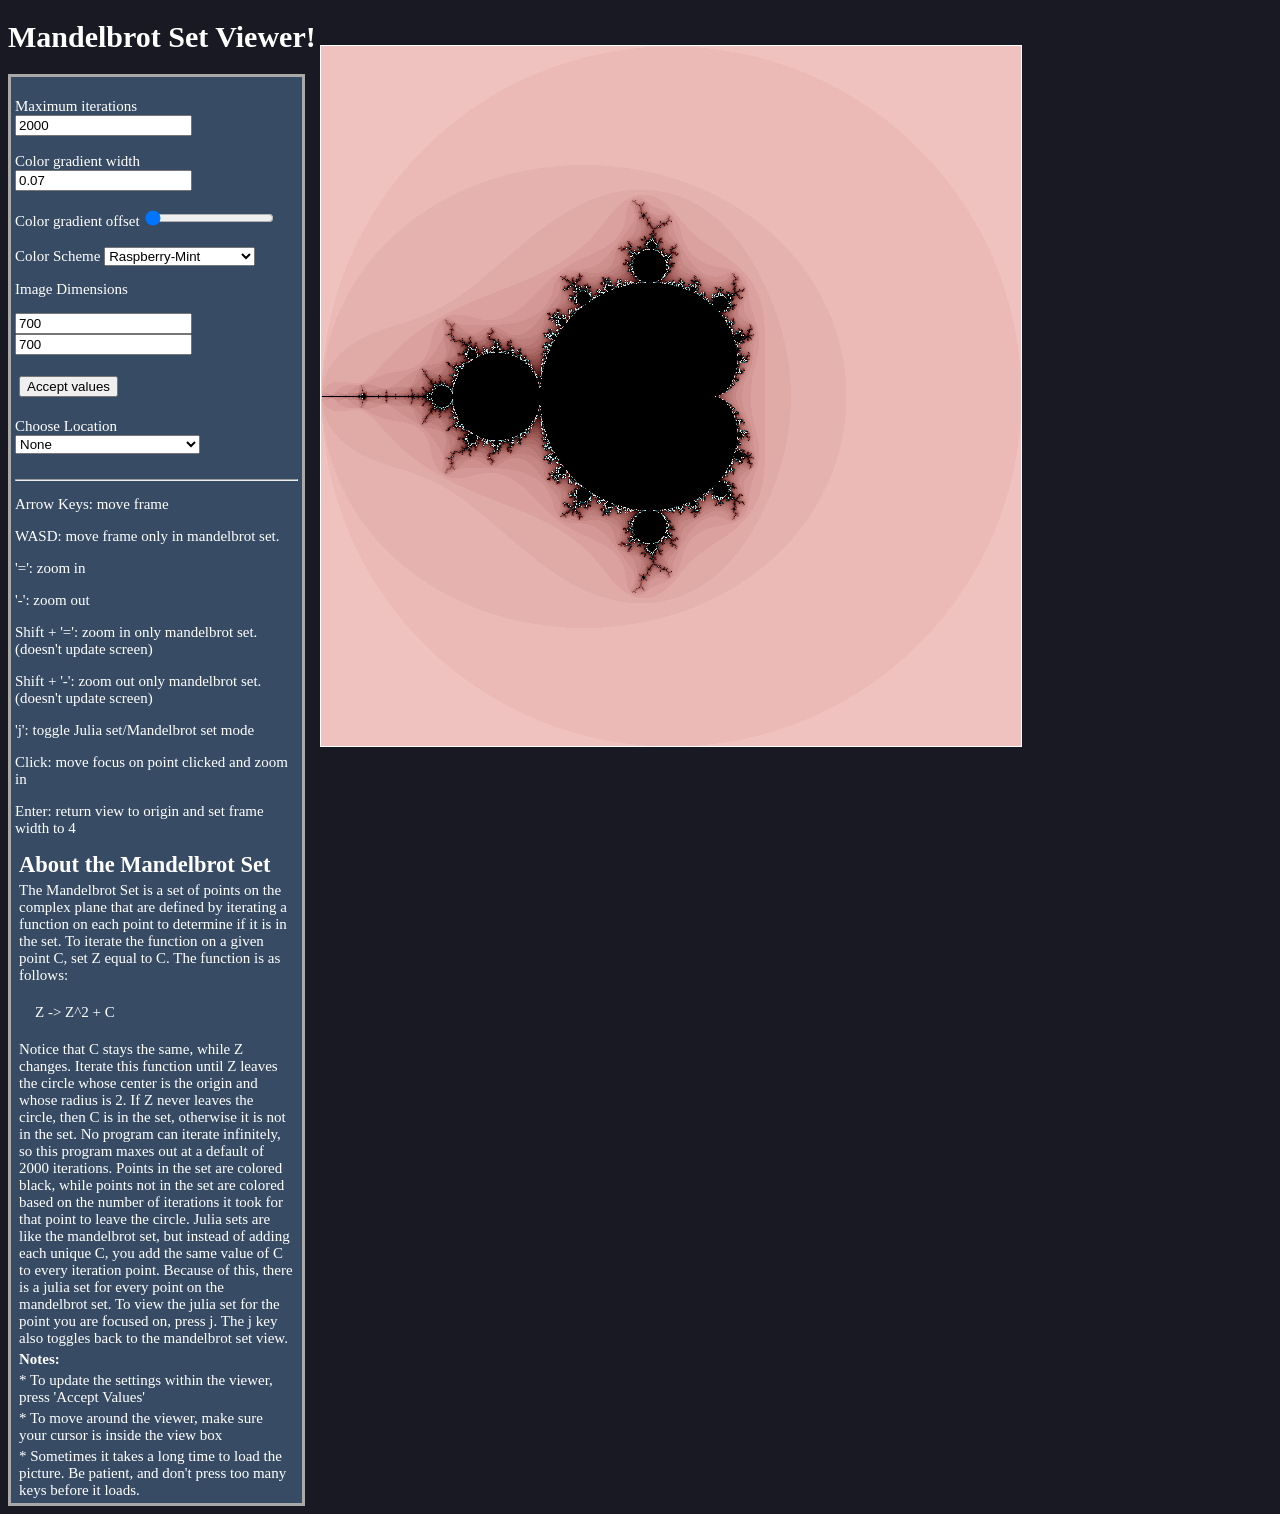
<file: index.html>
<!DOCTYPE html>
<html>
    <head>
        <meta charset="UTF-8">
        <title>Mandelbrot set Viewer</title>
        <link rel="stylesheet" href="mandelbrot.css"/>
        <script src="mandelbrot.js" defer></script>
    </head>
    <body>
        <header><h1>Mandelbrot Set Viewer!</h1></header>
        <canvas class="view" id="view" width="700" height="700">Uh-Oh! It looks like there was a problem displaying the canvas!</canvas>
        <article class="options">
            <br>
            <div class="content">
            <label for="maxIterations">Maximum iterations</label>
            <input id="maxIterations" type="number" value="2000">
            <br><br>
            <label for="gradient">Color gradient width</label>
            <input id="gradient" type="number" value="0.07">
            <br><br>
            <label for="offset">Color gradient offset</label>
            <input id="offset" type="range" value="0">
            <br><br>
            <label for="colorScheme">Color Scheme</label>
            <select id="colorScheme">
                <option value=1>Raspberry-Mint</option>
                <option value=0>Sunset</option>
                <option value=2>Sky and dirt</option>
                <option value=3>Ocean Luminescence</option>
                <option value=4>Strawberry-Mint</option>
                <option value=5>Chromatic</option>
            </select>
            <p>Image Dimensions</p>
            <input id="dimensionsX" type="number" value="700">
            <input id="dimensionsY" type="number" value="700">
            <br><br>
            <button id="accept" class="content">Accept values</button>
            <br><br>
            <label for="goTo">Choose Location</label>
            <select id="goTo">
                <option value="-1">None</option>
                <option value=0>Fractal Garden</option>
                <option value=1>Amoeba</option>
                <option value=2>Spikey Spirals</option>
                <option value=3>Decorated King</option>
                <option value=4>Hypnosis</option>
                <option value=5>Seahorse valley Julia set</option>
                <option value=6>Lucifer's crown</option>
                <option value=7>Angel</option>
                <option value=8>Swirls and Eddies</option>
                <option value=9>Spiral galaxy</option>
                <option value=10>Star cluster</option>
                <option value=11>Many Arms</option>
                <option value=12>Fuzzy Spiral</option>
                <option value=13>Looking to infinity</option>
                <option value=14>Sunrise Julia set</option>
                <option value=15>Emerald and Amethyst</option>
                <option value=16>Red Velvet Swirl</option>
                <option value=17>Strawberry Ice cream</option>
                <option value=19>Wormhole</option>
                <option value=18>Reference: Needle Minibrot</option>
            </select>
            <br><br>
            <hr>
            <p>Arrow Keys: move frame</p>
            <p>WASD: move frame only in mandelbrot set.</p>
            <p>'=': zoom in</p>
            <p>'-': zoom out</p>
            <p>Shift + '=': zoom in only mandelbrot set. (doesn't update screen)</p>
            <p>Shift + '-': zoom out only mandelbrot set. (doesn't update screen)</p>
            <p>'j': toggle Julia set/Mandelbrot set mode</p>
            <p>Click: move focus on point clicked and zoom in</p>
            <p>Enter: return view to origin and set frame width to 4</p>

            <h2 class="content">About the Mandelbrot Set</h2>
            <p class="content">The Mandelbrot Set is a set of points on the complex plane that are defined by iterating a function on each point to determine if it is in the set.
                To iterate the function on a given point C, set Z equal to C. The function is as follows:</p>
            <p class="equation">Z -> Z^2 + C</p>
            <p class="content">Notice that C stays the same, while Z changes. Iterate this function until Z leaves the circle whose center is the origin and whose radius is 2.
                If Z never leaves the circle, then C is in the set, otherwise it is not in the set. No program can iterate infinitely, so this program maxes out at a default of 2000 iterations.
                Points in the set are colored black, while points not in the set are colored based on the number of iterations it took for that point to leave the circle.
                Julia sets are like the mandelbrot set, but instead of adding each unique C, you add the same value of C to every iteration point. Because of this, there is a julia set for every point on the mandelbrot set.
                To view the julia set for the point you are focused on, press j. The j key also toggles back to the mandelbrot set view.
            </p>
            <h4 class="content">Notes:</h4>
            <p class="content">* To update the settings within the viewer, press 'Accept Values'</p>
            <p class="content">* To move around the viewer, make sure your cursor is inside the view box</p>
            <p class="content">* Sometimes it takes a long time to load the picture. Be patient, and don't press too many keys before it loads.</p>
        </article>
    </body>
</html>
</file>
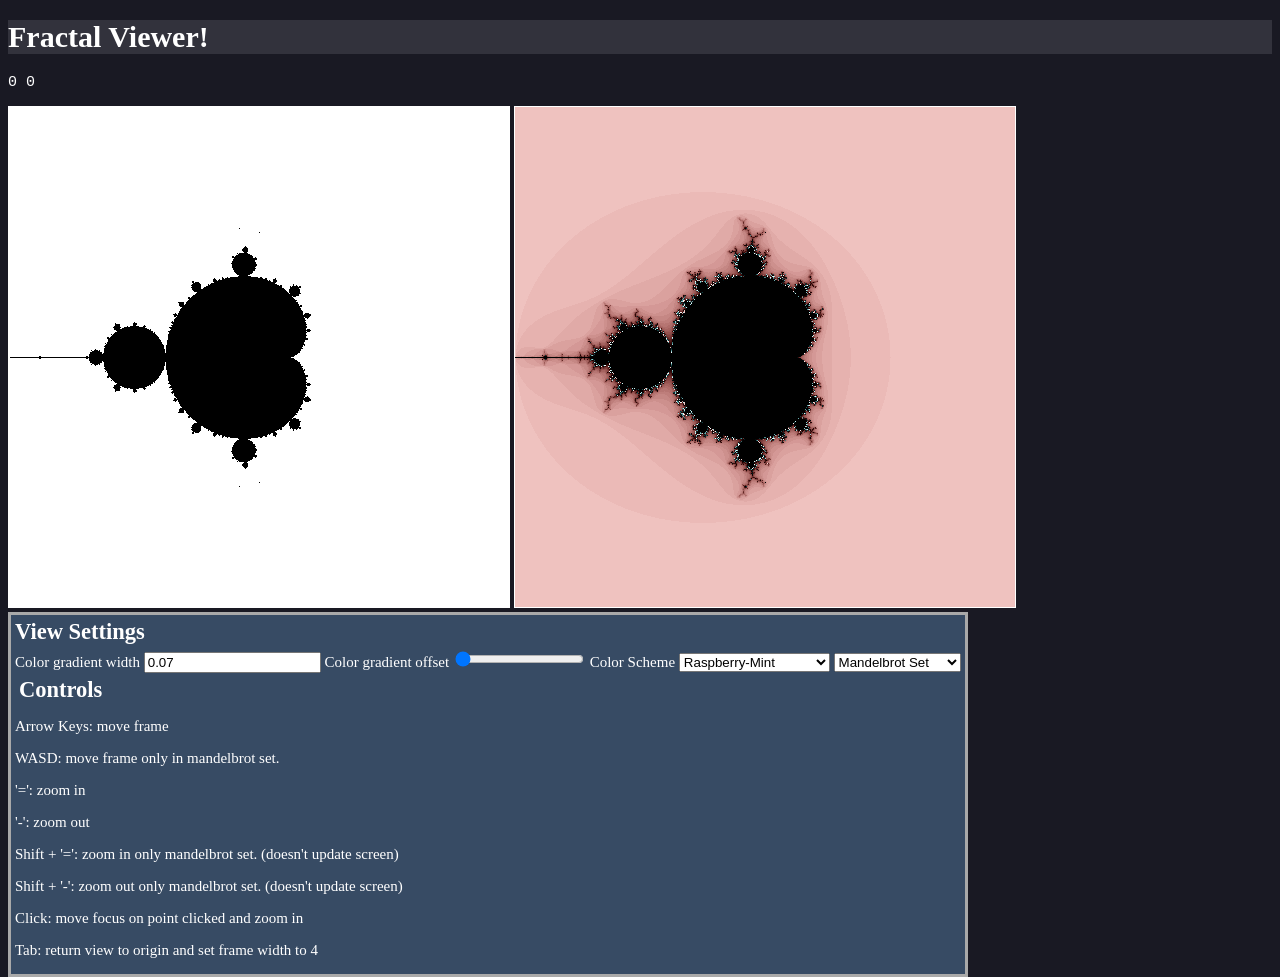
<file: orbits/index.html>
<!DOCTYPE html>
<html>
    <head>
        <meta charset="UTF-8">
        <title>Mandelbrot set Viewer</title>
        <link rel="stylesheet" href="mandelbrot.css"/>
        <script src="mandelbrot.js" defer></script>
    </head>
    <body>
        <header><h1>Fractal Viewer!</h1></header>
        <div id="leftside">
            <p id="coords" style="font-family: 'Courier New', Courier, monospace;">0 0</p>
            <canvas class="view" id="orbits" width="500" height="500" left="">Uh-Oh! It looks like there was a problem displaying the canvas!</canvas>
            <canvas class="view" id="view" width="500" height="500">Uh-Oh! It looks like there was a problem displaying the canvas!</canvas>
        </div>
        <div class="options">
            <h2 class="content">View Settings</h2>
            <!-- <br> -->
            <div class="content">
            <label for="gradient">Color gradient width</label>
            <input id="gradient" type="number" value="0.07">
            <!-- <br><br> -->
            <label for="offset">Color gradient offset</label>
            <input id="offset" type="range" value="0">
            <!-- <br><br> -->
            <label for="colorScheme">Color Scheme</label>
            <select id="colorScheme">
                <option value=1>Raspberry-Mint</option>
                <option value=0>Sunset</option>
                <option value=2>Sky and dirt</option>
                <option value=3>Ocean Luminescence</option>
                <option value=4>Strawberry-Mint</option>
                <option value=5>Chromatic</option>
            </select>
            <!-- <br><br> -->
            <select id="fractalType">
                <option value=0>Mandelbrot Set</option>
                <option value=2>Cubic Mandelbrot</option>
                <option value=1>Burning Ship</option>
                <option value=3>Swan</option>
                <option value=4>Angel</option>
                <option value=5>test</option>
            </select>
            <!-- <br><br> -->
            <h2 class="content">Controls</h2>
            <p>Arrow Keys: move frame</p>
            <p>WASD: move frame only in mandelbrot set.</p>
            <p>'=': zoom in</p>
            <p>'-': zoom out</p>
            <p>Shift + '=': zoom in only mandelbrot set. (doesn't update screen)</p>
            <p>Shift + '-': zoom out only mandelbrot set. (doesn't update screen)</p>
            <p>Click: move focus on point clicked and zoom in</p>
            <p>Tab: return view to origin and set frame width to 4</p>

        </div>
        </div>
    </body>
</html>
</file>
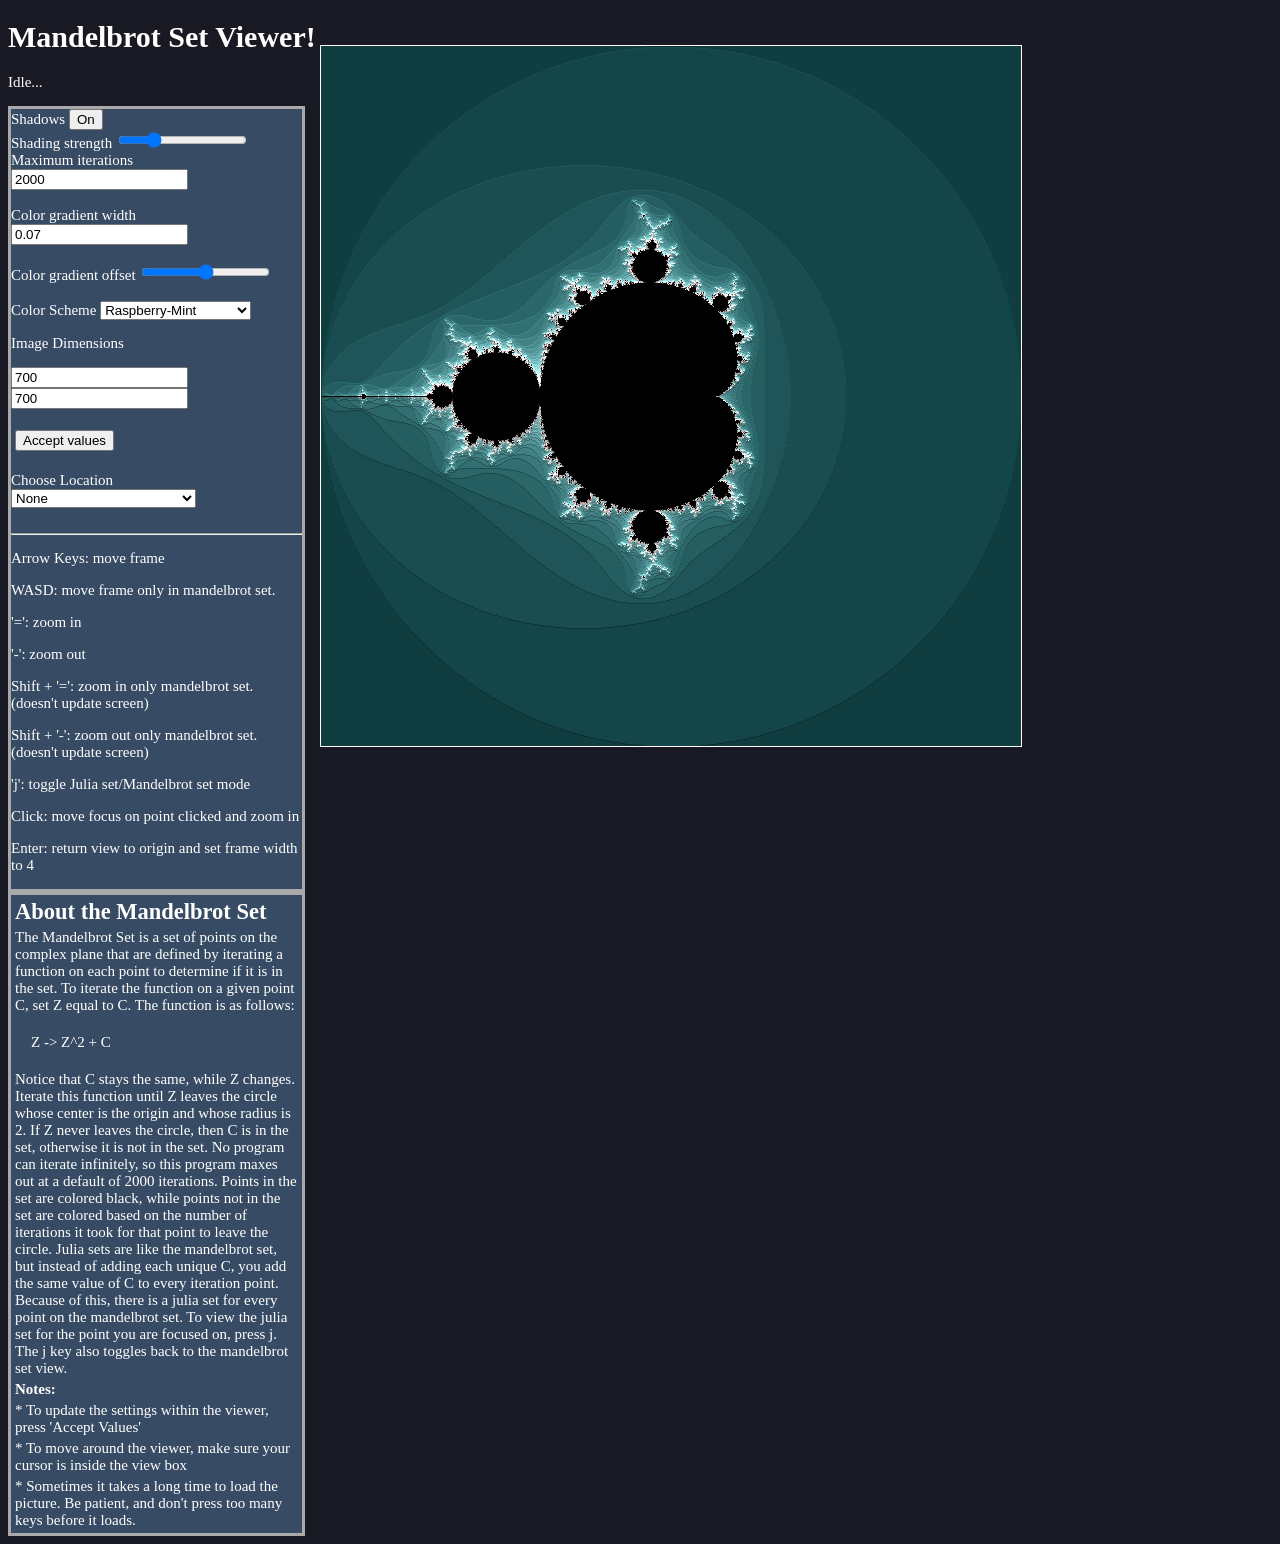
<file: standard/index.html>
<!DOCTYPE html>
<html>
    <head>
        <meta charset="UTF-8">
        <title>Mandelbrot set Viewer</title>
        <link rel="stylesheet" href="mandelbrot.css"/>
        <script src="mandelbrot.js" defer></script>
    </head>
    <body>
        <header><h1>Mandelbrot Set Viewer!</h1></header>
        <p id="status">Idle...</p>
        <canvas class="view" id="view" width="700" height="700">Uh-Oh! It looks like there was a problem displaying the canvas!</canvas>
        <article class="options">
            <label for="shade">Shadows </label><button id="shade">On</button><br>
            <label for="offset">Shading strength</label> 
            <input id="shadestrength" type="range" value="25"><br>
            <label for="maxIterations">Maximum iterations</label>
            <input id="maxIterations" type="number" value="2000">
            <br><br>
            <label for="gradient">Color gradient width</label>
            <input id="gradient" type="number" value="0.07">
            <br><br>
            <label for="offset">Color gradient offset</label>
            <input id="offset" type="range" value="50">
            <br><br>
            <label for="colorScheme">Color Scheme</label>
            <select id="colorScheme">
                <option value=1>Raspberry-Mint</option>
                <option value=0>Sunset</option>
                <option value=2>Sky and dirt</option>
                <option value=3>Ocean Luminescence</option>
                <option value=4>Strawberry-Mint</option>
                <option value=5>Chromatic</option>
            </select>
            <p>Image Dimensions</p>
            <input id="dimensionsX" type="number" value="700">
            <input id="dimensionsY" type="number" value="700">
            <br><br>
            <button id="accept" class="content">Accept values</button>
            <br><br>
            <label for="goTo">Choose Location</label>
            <select id="goTo">
                <option value="-1">None</option>
                <option value=0>Fractal Garden</option>
                <option value=1>Amoeba</option>
                <option value=2>Spikey Spirals</option>
                <option value=3>Decorated King</option>
                <option value=4>Hypnosis</option>
                <option value=5>Seahorse valley Julia set</option>
                <option value=6>Lucifer's crown</option>
                <option value=7>Angel</option>
                <option value=8>Swirls and Eddies</option>
                <option value=9>Spiral galaxy</option>
                <option value=10>Star cluster</option>
                <option value=11>Many Arms</option>
                <option value=12>Fuzzy Spiral</option>
                <option value=13>Looking to infinity</option>
                <option value=14>Sunrise Julia set</option>
                <option value=15>Emerald and Amethyst</option>
                <option value=16>Red Velvet Swirl</option>
                <option value=17>Strawberry Ice cream</option>
                <option value=19>Wormhole</option>
                <option value=18>Reference: Needle Minibrot</option>
            </select>
            <br><br>
            <hr>
            <p>Arrow Keys: move frame</p>
            <p>WASD: move frame only in mandelbrot set.</p>
            <p>'=': zoom in</p>
            <p>'-': zoom out</p>
            <p>Shift + '=': zoom in only mandelbrot set. (doesn't update screen)</p>
            <p>Shift + '-': zoom out only mandelbrot set. (doesn't update screen)</p>
            <p>'j': toggle Julia set/Mandelbrot set mode</p>
            <p>Click: move focus on point clicked and zoom in</p>
            <p>Enter: return view to origin and set frame width to 4</p>
        </article>
        <article class="options">
            <h2 class="content">About the Mandelbrot Set</h2>
            <p class="content">The Mandelbrot Set is a set of points on the complex plane that are defined by iterating a function on each point to determine if it is in the set.
                To iterate the function on a given point C, set Z equal to C. The function is as follows:</p>
            <p class="equation">Z -> Z^2 + C</p>
            <p class="content">Notice that C stays the same, while Z changes. Iterate this function until Z leaves the circle whose center is the origin and whose radius is 2.
                If Z never leaves the circle, then C is in the set, otherwise it is not in the set. No program can iterate infinitely, so this program maxes out at a default of 2000 iterations.
                Points in the set are colored black, while points not in the set are colored based on the number of iterations it took for that point to leave the circle.
                Julia sets are like the mandelbrot set, but instead of adding each unique C, you add the same value of C to every iteration point. Because of this, there is a julia set for every point on the mandelbrot set.
                To view the julia set for the point you are focused on, press j. The j key also toggles back to the mandelbrot set view.
            </p>
            <h4 class="content">Notes:</h4>
            <p class="content">* To update the settings within the viewer, press 'Accept Values'</p>
            <p class="content">* To move around the viewer, make sure your cursor is inside the view box</p>
            <p class="content">* Sometimes it takes a long time to load the picture. Be patient, and don't press too many keys before it loads.</p>
        </article>
    </body>
</html>
</file>
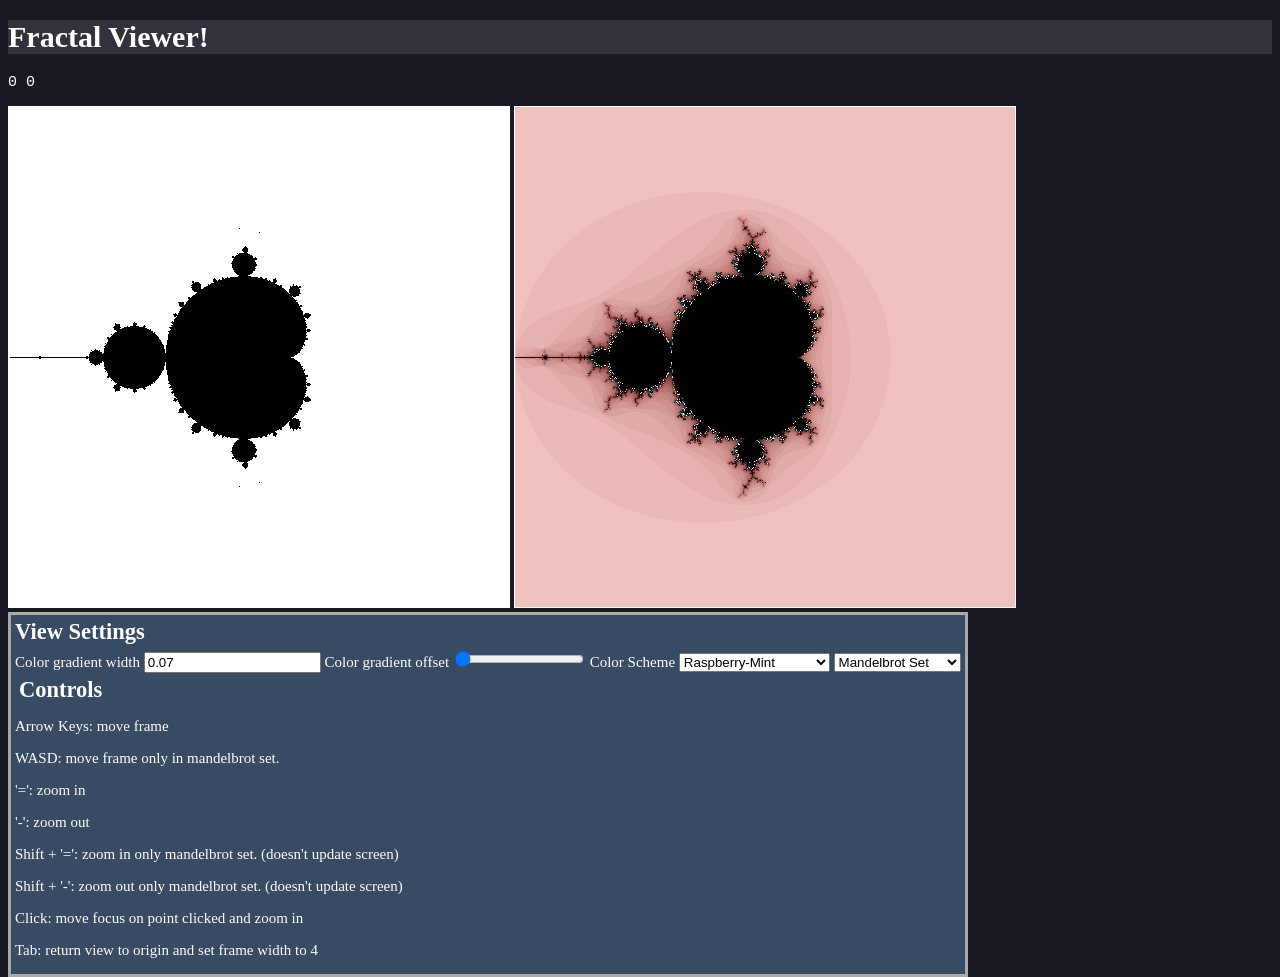
<file: orbits/mandelbrot.html>
<!DOCTYPE html>
<html>
    <head>
        <meta charset="UTF-8">
        <title>Mandelbrot set Viewer</title>
        <link rel="stylesheet" href="mandelbrot.css"/>
        <script src="mandelbrot.js" defer></script>
    </head>
    <body>
        <header><h1>Fractal Viewer!</h1></header>
        <div id="leftside">
            <p id="coords" style="font-family: 'Courier New', Courier, monospace;">0 0</p>
            <canvas class="view" id="orbits" width="500" height="500" left="">Uh-Oh! It looks like there was a problem displaying the canvas!</canvas>
            <canvas class="view" id="view" width="500" height="500">Uh-Oh! It looks like there was a problem displaying the canvas!</canvas>
        </div>
        <div class="options">
            <h2 class="content">View Settings</h2>
            <!-- <br> -->
            <div class="content">
            <label for="gradient">Color gradient width</label>
            <input id="gradient" type="number" value="0.07">
            <!-- <br><br> -->
            <label for="offset">Color gradient offset</label>
            <input id="offset" type="range" value="0">
            <!-- <br><br> -->
            <label for="colorScheme">Color Scheme</label>
            <select id="colorScheme">
                <option value=1>Raspberry-Mint</option>
                <option value=0>Sunset</option>
                <option value=2>Sky and dirt</option>
                <option value=3>Ocean Luminescence</option>
                <option value=4>Strawberry-Mint</option>
                <option value=5>Chromatic</option>
            </select>
            <!-- <br><br> -->
            <select id="fractalType">
                <option value=0>Mandelbrot Set</option>
                <option value=2>Cubic Mandelbrot</option>
                <option value=1>Burning Ship</option>
                <option value=3>Swan</option>
                <option value=4>Angel</option>
                <option value=5>test</option>
            </select>
            <!-- <br><br> -->
            <h2 class="content">Controls</h2>
            <p>Arrow Keys: move frame</p>
            <p>WASD: move frame only in mandelbrot set.</p>
            <p>'=': zoom in</p>
            <p>'-': zoom out</p>
            <p>Shift + '=': zoom in only mandelbrot set. (doesn't update screen)</p>
            <p>Shift + '-': zoom out only mandelbrot set. (doesn't update screen)</p>
            <p>Click: move focus on point clicked and zoom in</p>
            <p>Tab: return view to origin and set frame width to 4</p>

        </div>
        </div>
    </body>
</html>
</file>
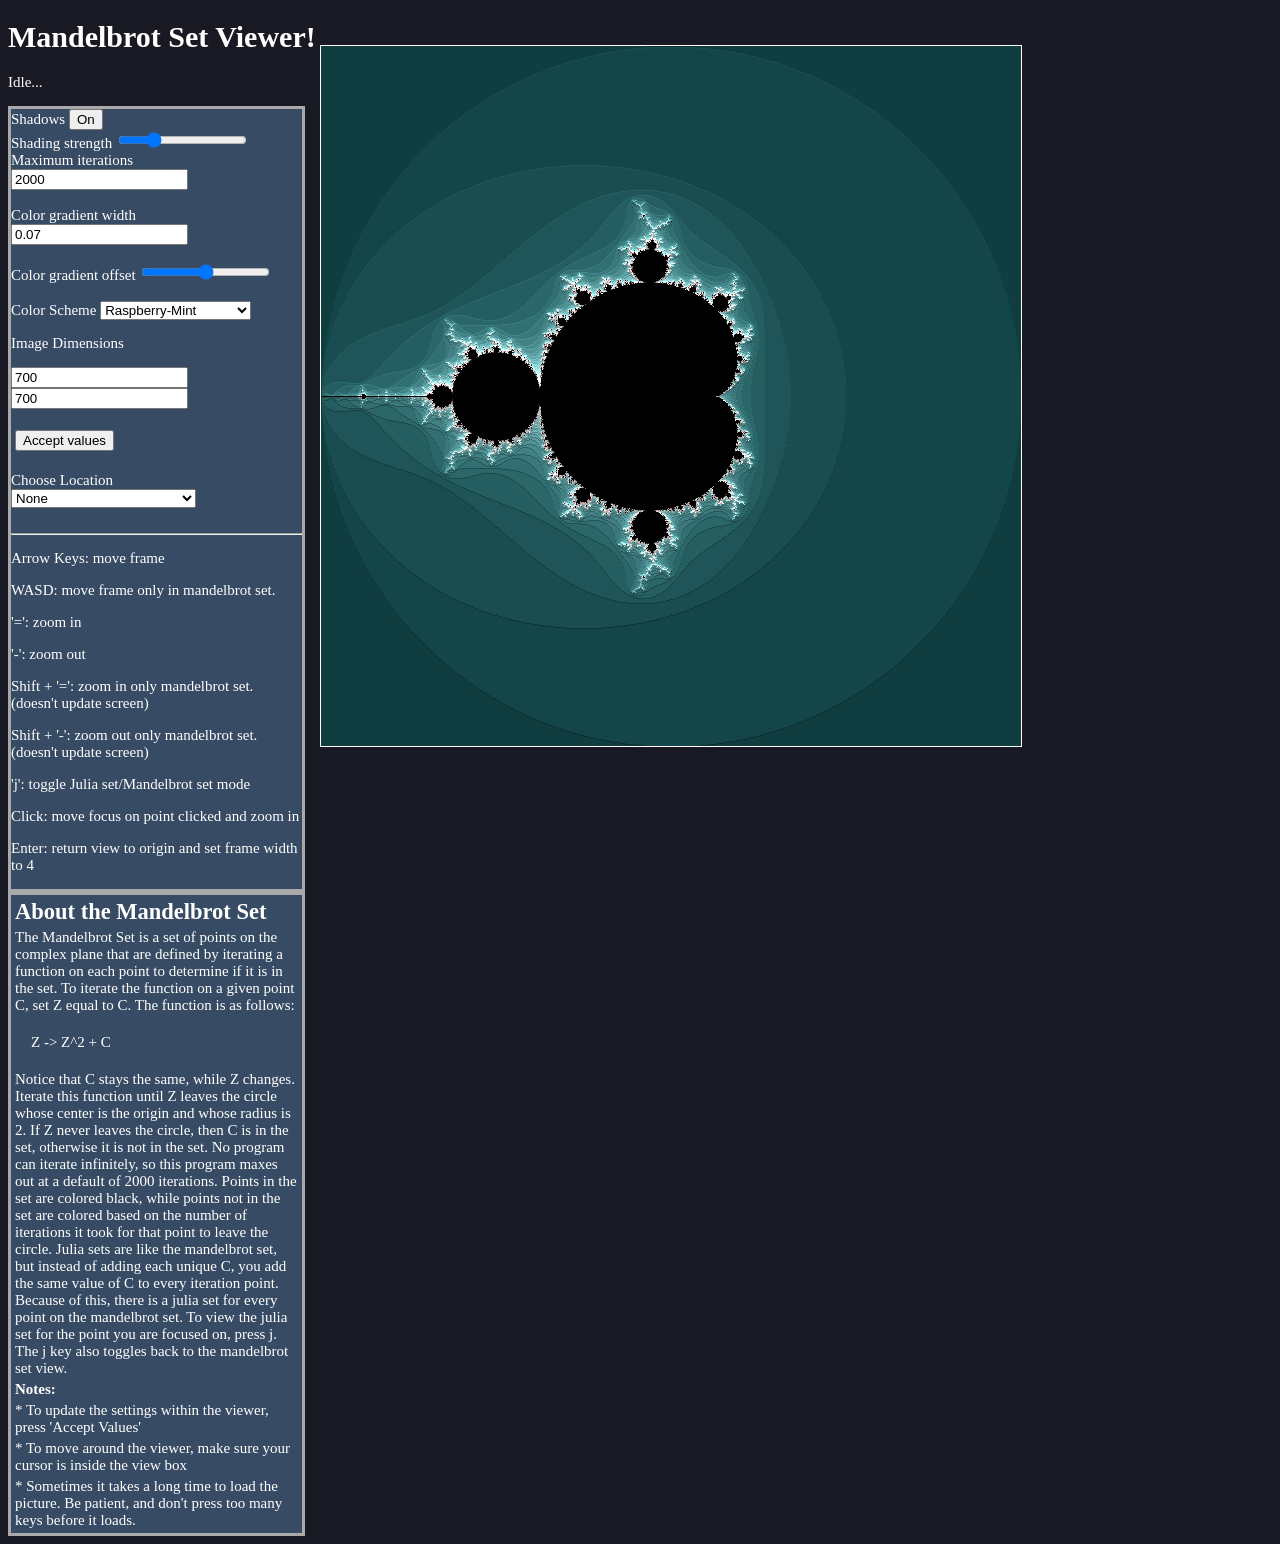
<file: standard/mandelbrot.html>
<!DOCTYPE html>
<html>
    <head>
        <meta charset="UTF-8">
        <title>Mandelbrot set Viewer</title>
        <link rel="stylesheet" href="mandelbrot.css"/>
        <script src="mandelbrot.js" defer></script>
    </head>
    <body>
        <header><h1>Mandelbrot Set Viewer!</h1></header>
        <p id="status">Idle...</p>
        <canvas class="view" id="view" width="700" height="700">Uh-Oh! It looks like there was a problem displaying the canvas!</canvas>
        <article class="options">
            <label for="shade">Shadows </label><button id="shade">On</button><br>
            <label for="offset">Shading strength</label> 
            <input id="shadestrength" type="range" value="25"><br>
            <label for="maxIterations">Maximum iterations</label>
            <input id="maxIterations" type="number" value="2000">
            <br><br>
            <label for="gradient">Color gradient width</label>
            <input id="gradient" type="number" value="0.07">
            <br><br>
            <label for="offset">Color gradient offset</label>
            <input id="offset" type="range" value="50">
            <br><br>
            <label for="colorScheme">Color Scheme</label>
            <select id="colorScheme">
                <option value=1>Raspberry-Mint</option>
                <option value=0>Sunset</option>
                <option value=2>Sky and dirt</option>
                <option value=3>Ocean Luminescence</option>
                <option value=4>Strawberry-Mint</option>
                <option value=5>Chromatic</option>
            </select>
            <p>Image Dimensions</p>
            <input id="dimensionsX" type="number" value="700">
            <input id="dimensionsY" type="number" value="700">
            <br><br>
            <button id="accept" class="content">Accept values</button>
            <br><br>
            <label for="goTo">Choose Location</label>
            <select id="goTo">
                <option value="-1">None</option>
                <option value=0>Fractal Garden</option>
                <option value=1>Amoeba</option>
                <option value=2>Spikey Spirals</option>
                <option value=3>Decorated King</option>
                <option value=4>Hypnosis</option>
                <option value=5>Seahorse valley Julia set</option>
                <option value=6>Lucifer's crown</option>
                <option value=7>Angel</option>
                <option value=8>Swirls and Eddies</option>
                <option value=9>Spiral galaxy</option>
                <option value=10>Star cluster</option>
                <option value=11>Many Arms</option>
                <option value=12>Fuzzy Spiral</option>
                <option value=13>Looking to infinity</option>
                <option value=14>Sunrise Julia set</option>
                <option value=15>Emerald and Amethyst</option>
                <option value=16>Red Velvet Swirl</option>
                <option value=17>Strawberry Ice cream</option>
                <option value=19>Wormhole</option>
                <option value=18>Reference: Needle Minibrot</option>
            </select>
            <br><br>
            <hr>
            <p>Arrow Keys: move frame</p>
            <p>WASD: move frame only in mandelbrot set.</p>
            <p>'=': zoom in</p>
            <p>'-': zoom out</p>
            <p>Shift + '=': zoom in only mandelbrot set. (doesn't update screen)</p>
            <p>Shift + '-': zoom out only mandelbrot set. (doesn't update screen)</p>
            <p>'j': toggle Julia set/Mandelbrot set mode</p>
            <p>Click: move focus on point clicked and zoom in</p>
            <p>Enter: return view to origin and set frame width to 4</p>
        </article>
        <article class="options">
            <h2 class="content">About the Mandelbrot Set</h2>
            <p class="content">The Mandelbrot Set is a set of points on the complex plane that are defined by iterating a function on each point to determine if it is in the set.
                To iterate the function on a given point C, set Z equal to C. The function is as follows:</p>
            <p class="equation">Z -> Z^2 + C</p>
            <p class="content">Notice that C stays the same, while Z changes. Iterate this function until Z leaves the circle whose center is the origin and whose radius is 2.
                If Z never leaves the circle, then C is in the set, otherwise it is not in the set. No program can iterate infinitely, so this program maxes out at a default of 2000 iterations.
                Points in the set are colored black, while points not in the set are colored based on the number of iterations it took for that point to leave the circle.
                Julia sets are like the mandelbrot set, but instead of adding each unique C, you add the same value of C to every iteration point. Because of this, there is a julia set for every point on the mandelbrot set.
                To view the julia set for the point you are focused on, press j. The j key also toggles back to the mandelbrot set view.
            </p>
            <h4 class="content">Notes:</h4>
            <p class="content">* To update the settings within the viewer, press 'Accept Values'</p>
            <p class="content">* To move around the viewer, make sure your cursor is inside the view box</p>
            <p class="content">* Sometimes it takes a long time to load the picture. Be patient, and don't press too many keys before it loads.</p>
        </article>
    </body>
</html>
</file>
<file: mandelbrot.css>
html {
    background-color: rgb(25,25,35);;
    color: white;
    font-size: 15px;
}
header {
    width: fit-content;
}
.view {
    border: solid white 1px;
    position: absolute;
    top: 5%;
    left: 25%;
}
.options {
    border: solid darkgray 3px;
    background-color: rgb(55,75,100);
    width:23%;

}
.content {
    margin: 4px;
}
.equation {
    font-family: 'Andale Mono';
    margin: 20px;
}
</file>
<file: orbits/mandelbrot.css>
html {
    background-color: rgb(25,25,35);;
    color: white;
    font-size: 15px;
}
header {
    background-color: rgb(50,50,60);
}
.view {
    border: solid white 1px;
}
.leftside {
    position: absolute;
    left: 27%;
}
.options {
    border: solid darkgray 3px;
    background-color: rgb(55,75,100);
    position: absolute;
    /* width:25%; */

}
.content {
    margin: 4px;
}

.info {
    border: solid darkgray 3px;
    background-color: rgb(55,75,100);
    position:absolute;
    top: 75px;
    right: 10px;
    height: fit-content;
    width: 325px;
}
.equation {
    font-family: 'Andale Mono';
    margin: 20px;
}
.loading {
    position:absolute;
    top:25px;
    left:550px;
}
</file>
<file: standard/mandelbrot.css>
html {
    background-color: rgb(25,25,35);;
    color: white;
    font-size: 15px;
}
header {
    width: fit-content;
}
.view {
    border: solid white 1px;
    position: absolute;
    top: 5%;
    left: 25%;
}
.options {
    border: solid darkgray 3px;
    background-color: rgb(55,75,100);
    width:23%;

}
.content {
    margin: 4px;
}
.equation {
    font-family: 'Andale Mono';
    margin: 20px;
}
</file>
